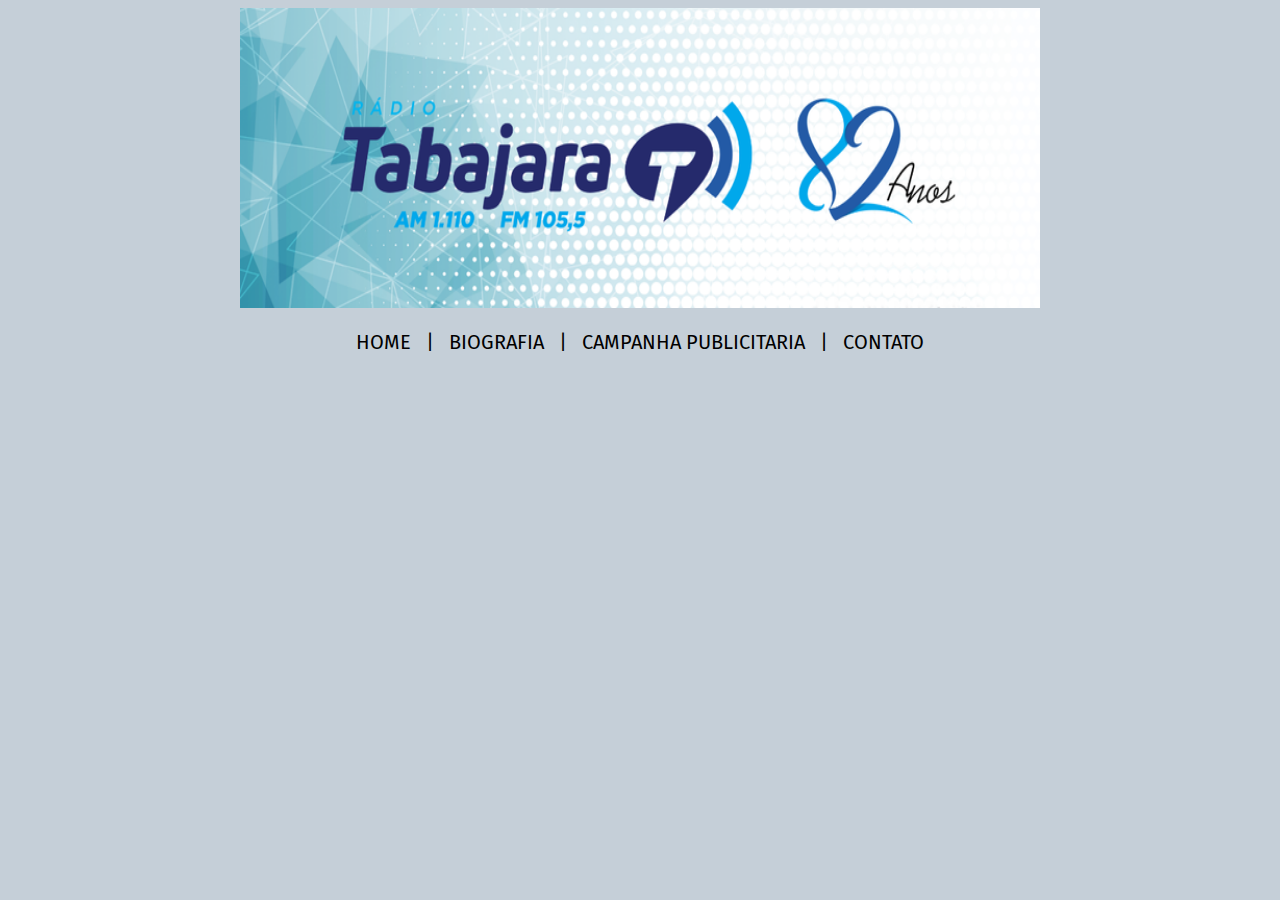
<file: index.html>
<!DOCTYPE html>
<html lang="en">
<head>
    <meta charset="UTF-8">
    <meta name="viewport" content="width=device-width, initial-scale=1.0">
    <title>Document</title>
    <link rel="stylesheet" type="text/css" href="style.css"/>
</head>
<body>
    <header>
        <div>
            <div class="formatIMG"><img src="Imagens/capa.png" width="800" height="300"></div>
        </div>
        <div>
            <br>
            <span class="textformat"><a href="index.html">HOME &nbsp;&nbsp;| &nbsp;&nbsp;</a><a href="biografia.html">BIOGRAFIA&nbsp;&nbsp;</a> | &nbsp;&nbsp;<a href="">CAMPANHA PUBLICITARIA</a> &nbsp;&nbsp;| &nbsp;&nbsp;<a href="">CONTATO</a></span>
        </div>
    </header>
</body>
</html>
</file>
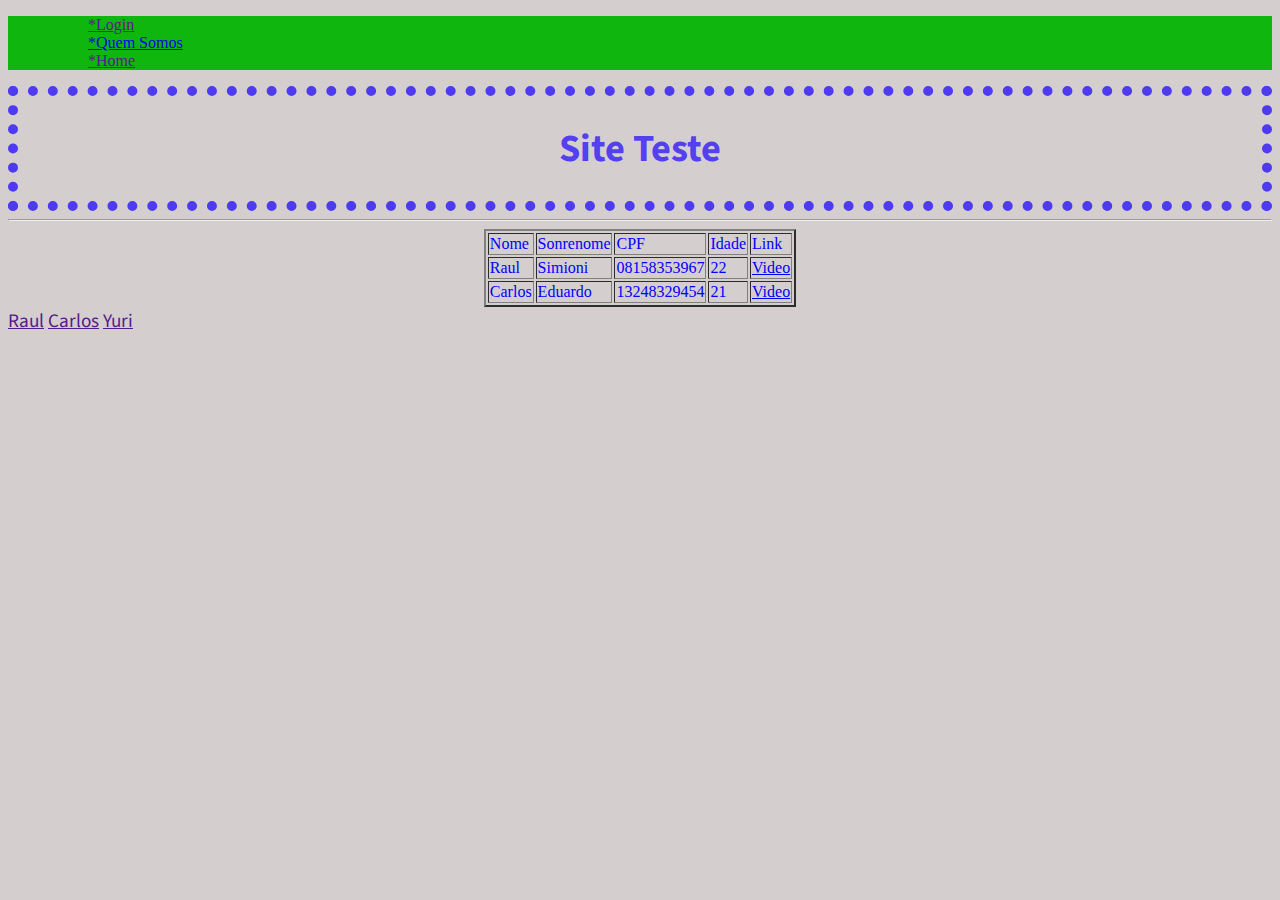
<file: Projeto2/index.html>
<!DOCTYPE html>
<html lang="en">
<head>
    <meta charset="UTF-8">
    <meta name="viewport" content="width=device-width, initial-scale=1.0">
    <title>Document</title>
</head>

<style type="text/css"> 

    @import url('https://fonts.googleapis.com/css2?family=Source+Sans+Pro&display=swap');

    .vermelho{
        color: red
    }

    #Nome{
        font-size: larger;
        color: rgba(25, 0, 255, 0.712);
        font-family: 'Source Sans Pro', sans-serif;
        border: 10px dotted;   
        justify-content: center;
        text-align: center;
    }

    #Colaboradores{
        font-size: larger;
        font-family: 'Source Sans Pro', sans-serif;
        justify-content: center;
        text-align: center;
    }

    .azul{
        color: blue
    }

    #principal{
        background: rgb(212, 206, 206);
    }

    Header {
        background: rgb(14, 182, 14);
    }





</style>


<body id="principal">

    <header>
        <ul>
            <ol><a href="">*Login</a></ol>
            <ol><a href="pagina2.html">*Quem Somos</a></ol>
            <ol><a href="">*Home</a></ol>
        </ul>
    </header>
    

    <div>

        <div id="Nome"><h1>Site Teste</h1></div>

    </div>
    <hr>

    <table border="2" align="center" class="azul">
        <tr>
            <td>Nome</td>
            <td>Sonrenome</td>
            <td>CPF</td>
            <td>Idade</td>
            <td>Link</td>
        </tr>
        <tr>
            <td>Raul</td>
            <td>Simioni</td>
            <td>08158353967</td>
            <td>22</td>
            <td><a href="https://www.youtube.com/">Video</a></td>

        </tr>
        <tr>
            <td>Carlos</td>
            <td>Eduardo</td>
            <td>13248329454</td>
            <td>21</td>
            <td><a href="https://www.youtube.com/">Video</a></td>
        </tr>
    </table>
    <div>
        <span id="Colaboradores"><a href="">Raul</a> <a href="">Carlos</a> <a href="">Yuri</a></span>
    </div>
</body>
</html>
</file>
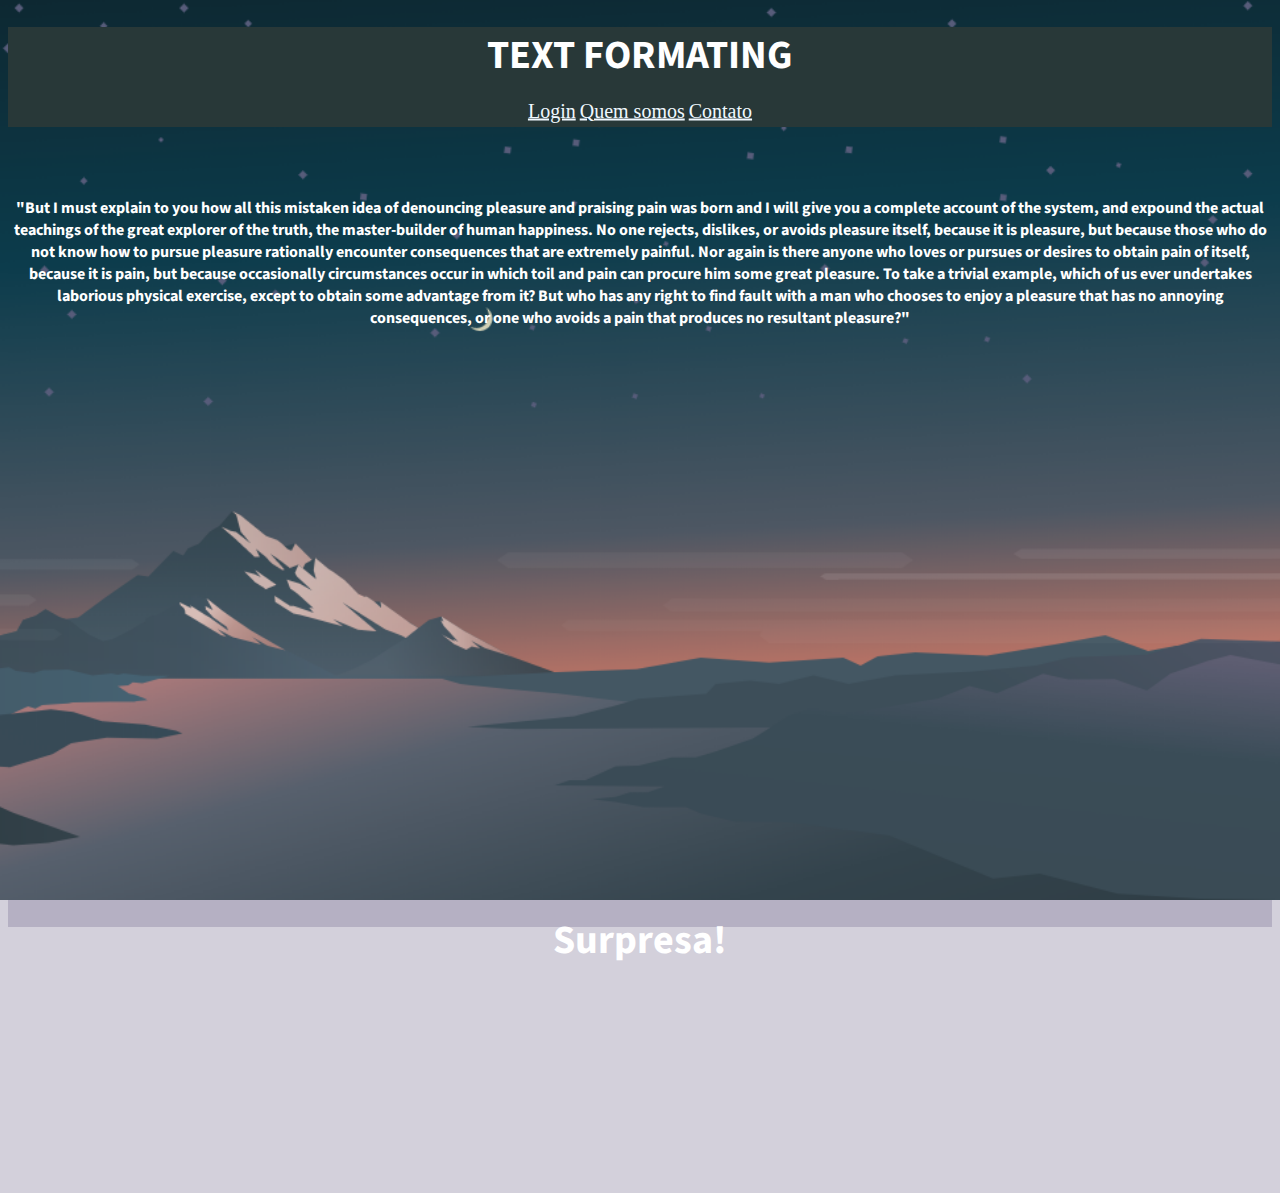
<file: Projeto2/pagina2.html>
<!DOCTYPE html>
<html lang="en">
<head>
    <meta charset="UTF-8">
    <meta name="viewport" content="width=device-width, initial-scale=1.0">
    <title>Document</title>
</head>

    <style type="text/css">

        @import url('https://fonts.googleapis.com/css2?family=Source+Sans+Pro&display=swap');

        h1 {
            font-family: 'Source Sans Pro', sans-serif;
            text-align: center;
            color: rgb(255, 255, 255);
            font-size: 40px;
        }

        div span{
            position: absolute;
            left: 50%;
            top: auto;
            transform:translate(-50%,-50%);
        }

        a{
            font-size: 20px;
            color: aliceblue;
        }

        .bg{
            background-color: rgb(40, 56, 56);
            height: 100px;
        }

        #format{
            text-align: center;
        }

        .texto{
            font-family: 'Source Sans Pro', sans-serif;
            color: white;
            font-style: normal;
            font-weight: bold;
            text-align: center;
            text-decoration: dotted;
        }

        body, html{
            background-color: rgba(121, 112, 145, 0.329);
            background-image: url('Images/bg.png');
            background-repeat: no-repeat;
            background-position: center;
            background-attachment: fixed;
            background-size: cover;
            height: 100%;
        }


    </style>
<body>
    <header class="bg">
        <div>
            <div><h1>TEXT FORMATING</h1></div>
            <span id="format"><a href="">Login</a> <a href="">Quem somos</a> <a href="">Contato</a></span>
        </div>
    </header>

    <br><br><br>
    <div>
        <div class="texto"><p>"But I must explain to you how all this mistaken idea of denouncing pleasure and praising pain was born and I will give you a complete account of the system, and expound the actual teachings of the great explorer of the truth, the master-builder of human happiness. No one rejects, dislikes, or avoids pleasure itself, because it is pleasure, but because those who do not know how to pursue pleasure rationally encounter consequences that are extremely painful. Nor again is there anyone who loves or pursues or desires to obtain pain of itself, because it is pain, but because occasionally circumstances occur in which toil and pain can procure him some great pleasure. To take a trivial example, which of us ever undertakes laborious physical exercise, except to obtain some advantage from it? But who has any right to find fault with a man who chooses to enjoy a pleasure that has no annoying consequences, or one who avoids a pain that produces no resultant pleasure?"</p></div>
    </div>
    <br><br><br><br><br><br><br><br>
    <br><br><br><br><br><br><br><br><br><br><br>
    <br><br><br><br><br><br><br><br><br><br><br>
    <div>

        <div><h1>Surpresa!</h1></div>

    <br><br><br><br><br><br><br><br><br><br><br>

    </div>
</body>
</html>
</file>
<file: style.css>
@import url('https://fonts.googleapis.com/css2?family=Fira+Sans:wght@600&display=swap');

body{
    background-color: rgb(197, 207, 216);
}

.formatIMG{
    text-align: center;
    margin: auto;
    display: block;
}

a{
    text-decoration: none;
    color: rgb(0, 0, 0);
}

.textformat{
    text-align: center;
    margin: auto;
    display: block;
    position: relative;
    font-family: 'Fira Sans', sans-serif;
    font-size: 20px;
}
</file>
